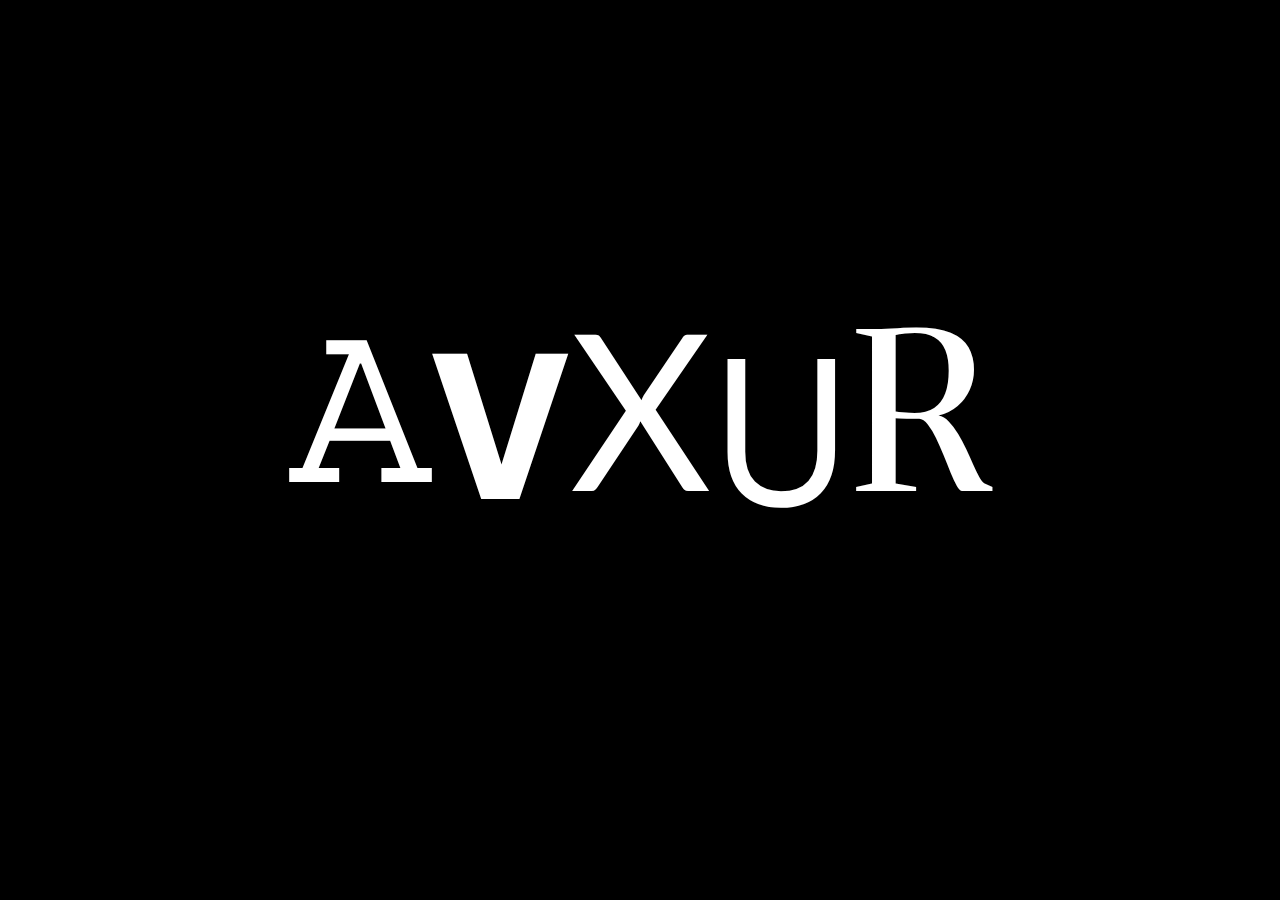
<file: index.html>
<!DOCTYPE html>
<html lang="en">
<head>
    <meta charset="UTF-8">
    <meta name="viewport" content="width=device-width, initial-scale=1.0">
    <title>AVXUR</title>
    <style>
        @import url('https://fonts.googleapis.com/css2?family=Roboto&display=swap');
        @import url('https://fonts.googleapis.com/css2?family=Open+Sans&display=swap');
        @import url('https://fonts.googleapis.com/css2?family=Lato&display=swap');
        @import url('https://fonts.googleapis.com/css2?family=Oswald&display=swap');
        @import url('https://fonts.googleapis.com/css2?family=Montserrat&display=swap');
        @import url('https://fonts.googleapis.com/css2?family=Raleway&display=swap');
        @import url('https://fonts.googleapis.com/css2?family=Slabo+27px&display=swap');
        @import url('https://fonts.googleapis.com/css2?family=Inconsolata&display=swap');
        @import url('https://fonts.googleapis.com/css2?family=Source+Sans+Pro&display=swap');
        @import url('https://fonts.googleapis.com/css2?family=PT+Sans&display=swap');
        @import url('https://fonts.googleapis.com/css2?family=Merriweather&display=swap');
        @import url('https://fonts.googleapis.com/css2?family=Abril+Fatface&display=swap');
        @import url('https://fonts.googleapis.com/css2?family=Arvo&display=swap');
        @import url('https://fonts.googleapis.com/css2?family=Josefin+Sans&display=swap');
        @import url('https://fonts.googleapis.com/css2?family=Ubuntu&display=swap');
        @import url('https://fonts.googleapis.com/css2?family=Playfair+Display&display=swap');
        @import url('https://fonts.googleapis.com/css2?family=Rubik&display=swap');
        @import url('https://fonts.googleapis.com/css2?family=Poppins&display=swap');
        @import url('https://fonts.googleapis.com/css2?family=Noto+Sans&display=swap');
        @import url('https://fonts.googleapis.com/css2?family=Titillium+Web&display=swap');
        @import url('https://fonts.googleapis.com/css2?family=Quicksand&display=swap');
        @import url('https://fonts.googleapis.com/css2?family=Exo+2&display=swap');
        @import url('https://fonts.googleapis.com/css2?family=Fira+Sans&display=swap');
        @import url('https://fonts.googleapis.com/css2?family=Hind&display=swap');
        @import url('https://fonts.googleapis.com/css2?family=Kanit&display=swap');
        @import url('https://fonts.googleapis.com/css2?family=Nunito&display=swap');
        @import url('https://fonts.googleapis.com/css2?family=Oxygen&display=swap');
        @import url('https://fonts.googleapis.com/css2?family=PT+Serif&display=swap');
        @import url('https://fonts.googleapis.com/css2?family=Rajdhani&display=swap');
        @import url('https://fonts.googleapis.com/css2?family=Righteous&display=swap');
        @import url('https://fonts.googleapis.com/css2?family=Roboto+Condensed&display=swap');
        @import url('https://fonts.googleapis.com/css2?family=Sarala&display=swap');
        @import url('https://fonts.googleapis.com/css2?family=Secular+One&display=swap');
        @import url('https://fonts.googleapis.com/css2?family=Signika&display=swap');
        @import url('https://fonts.googleapis.com/css2?family=Solway&display=swap');
        @import url('https://fonts.googleapis.com/css2?family=Spectral&display=swap');
        @import url('https://fonts.googleapis.com/css2?family=Staatliches&display=swap');
        @import url('https://fonts.googleapis.com/css2?family=Unica+One&display=swap');
        @import url('https://fonts.googleapis.com/css2?family=Varela+Round&display=swap');
        @import url('https://fonts.googleapis.com/css2?family=Vollkorn&display=swap');
        @import url('https://fonts.googleapis.com/css2?family=Work+Sans&display=swap');
        @import url('https://fonts.googleapis.com/css2?family=Yanone+Kaffeesatz&display=swap');
        @import url('https://fonts.googleapis.com/css2?family=Zilla+Slab&display=swap');
        @import url('https://fonts.googleapis.com/css2?family=Bree+Serif&display=swap');
        @import url('https://fonts.googleapis.com/css2?family=Acme&display=swap');
        @import url('https://fonts.googleapis.com/css2?family=Baloo&display=swap');
        @import url('https://fonts.googleapis.com/css2?family=Cantarell&display=swap');
        @import url('https://fonts.googleapis.com/css2?family=Cookie&display=swap');

        html, body {
            height: 100%;
            width: 100%;
            margin: 0;
            padding: 0;
            background-color: black;
            overflow: hidden;
        }

        body {
            display: flex;
            justify-content: center;
            align-items: center;
            color: white;
            font-size: calc(10vw + 10vh);
        }

        #avxur {
            display: flex;
        }
    </style>
</head>
<body>
    <div id="avxur">
        <span class="letter">A</span>
        <span class="letter">V</span>
        <span class="letter">X</span>
        <span class="letter">U</span>
        <span class="letter">R</span>
    </div>

    <script>
        const fonts = [
            'Roboto', 'Open Sans', 'Lato', 'Oswald', 'Montserrat', 'Raleway', 'Slabo 27px', 'Inconsolata',
            'Source Sans Pro', 'PT Sans', 'Merriweather', 'Abril Fatface', 'Arvo', 'Josefin Sans', 'Ubuntu',
            'Playfair Display', 'Rubik', 'Poppins', 'Noto Sans', 'Titillium Web', 'Quicksand', 'Exo 2', 'Fira Sans',
            'Hind', 'Kanit', 'Nunito', 'Oxygen', 'PT Serif', 'Rajdhani', 'Righteous', 'Roboto Condensed', 'Sarala',
            'Secular One', 'Signika', 'Solway', 'Spectral', 'Staatliches', 'Unica One', 'Varela Round', 'Vollkorn',
            'Work Sans', 'Yanone Kaffeesatz', 'Zilla Slab', 'Bree Serif', 'Acme', 'Baloo', 'Cantarell', 'Cookie'
        ];

        function getRandomFont() {
            return fonts[Math.floor(Math.random() * fonts.length)];
        }

        function changeFont() {
            document.querySelectorAll('.letter').forEach(letter => {
                letter.style.fontFamily = getRandomFont();
            });
        }

        setInterval(changeFont, 500);
    </script>
</body>
</html>
</file>
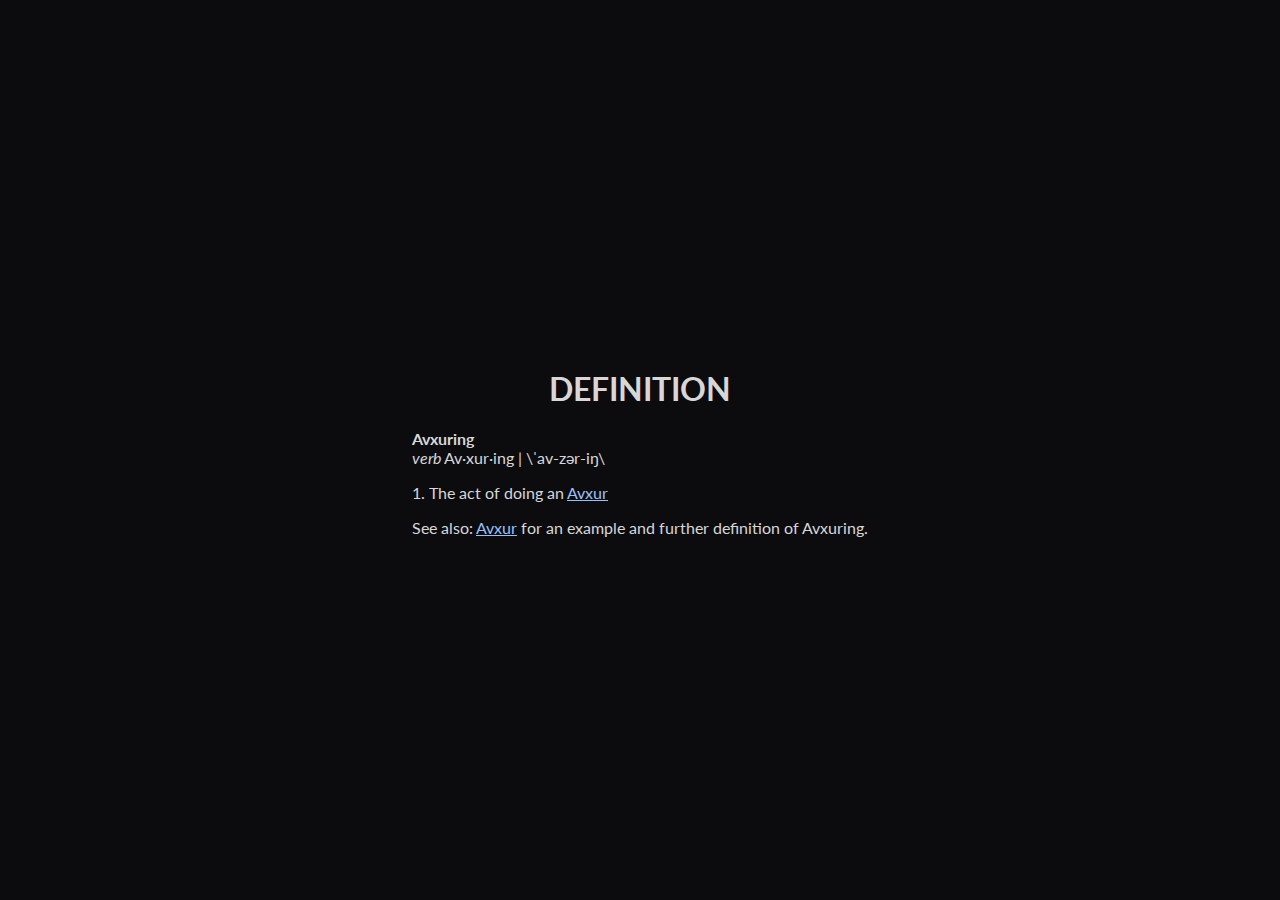
<file: avxuring.html>
<!DOCTYPE html>
<html lang="en">
<head>
    <meta charset="UTF-8">
    <meta name="viewport" content="width=device-width, initial-scale=1.0">
    <title>Definition of Avxuring</title>
    <style>
        body {
            background-color: #0c0c0f;
            color: #d7d7d7;
            font-family: 'Lato', sans-serif;
            display: flex;
            justify-content: center;
            align-items: center;
            height: 100vh;
            margin: 0;
            text-align: left;
            font-size: 16px; /* Base font size */
        }
        .container {
            max-width: 800px;
            padding: 20px;
            text-align: left;
        }
        .definition-title {
            text-align: center;
            margin-bottom: 20px;
        }
        .definition-title h1 {
            font-size: 2em; /* Explicit font size for h1 */
        }
        .highlight {
            color: #9ac0fb;
            text-decoration: underline;
        }
    </style>
    <link href="https://fonts.googleapis.com/css2?family=Lato:wght@400;700&display=swap" rel="stylesheet">
</head>
<body>
    <div class="container">
        <div class="definition-title">
            <h1>DEFINITION</h1>
        </div>
        <p>
            <strong>Avxuring</strong><br>
            <em>verb</em> Av·​xur·​ing | \ˈav-zər-iŋ\</p>
        <p>1. The act of doing an <a class="highlight" href="https://www.avxur.com/definition">Avxur</a></p>
        <p>See also: <a class="highlight" href="https://www.avxur.com/definition">Avxur</a> for an example and further definition of Avxuring.</p>
    </div>
</body>
</html>
</file>
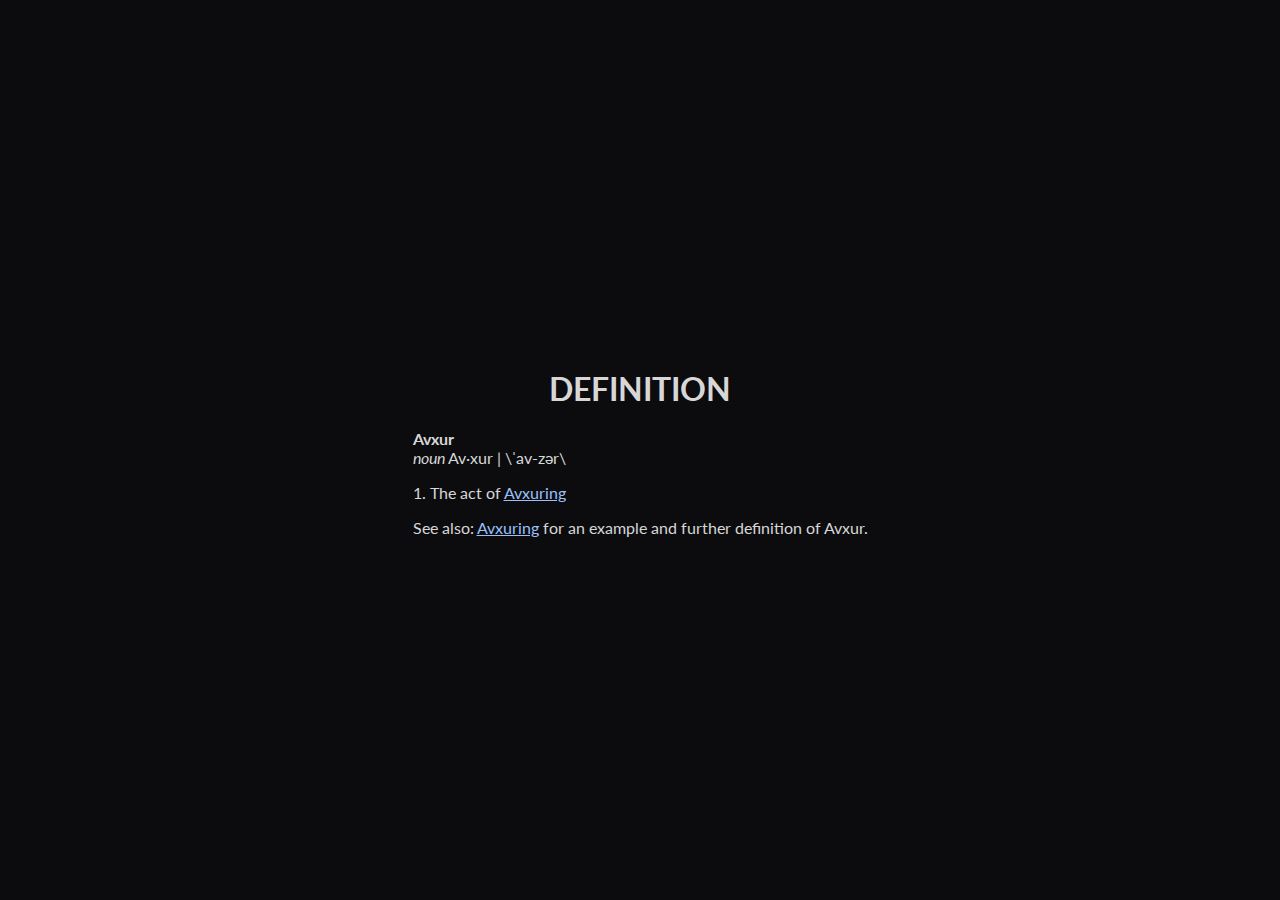
<file: definition.html>
<!DOCTYPE html>
<html lang="en">
<head>
    <meta charset="UTF-8">
    <meta name="viewport" content="width=device-width, initial-scale=1.0">
    <title>Avxur Definition</title>
    <style>
        body {
            background-color: #0c0c0f;
            color: #d7d7d7;
            font-family: 'Lato', sans-serif;
            display: flex;
            justify-content: center;
            align-items: center;
            height: 100vh;
            margin: 0;
            text-align: left;
            font-size: 16px; /* Base font size */
        }
        .container {
            max-width: 800px;
            padding: 20px;
            text-align: left;
        }
        .definition-title {
            text-align: center;
            margin-bottom: 20px;
        }
        .definition-title h1 {
            font-size: 2em; /* Explicit font size for h1 */
        }
        .highlight {
            color: #9ac0fb;
            text-decoration: underline;
        }
    </style>
    <link href="https://fonts.googleapis.com/css2?family=Lato:wght@400;700&display=swap" rel="stylesheet">
</head>
<body>
    <div class="container">
        <div class="definition-title">
            <h1>DEFINITION</h1>
        </div>
        <p>
            <strong>Avxur</strong><br>
            <em>noun</em> Av·​xur | \ˈav-zər\</p>
        <p>1. The act of <a class="highlight" href="https://www.avxur.com/avxuring">Avxuring</a></p>
        <p>See also: <a class="highlight" href="https://www.avxur.com/avxuring">Avxuring</a> for an example and further definition of Avxur.</p>
    </div>
</body>
</html>
</file>
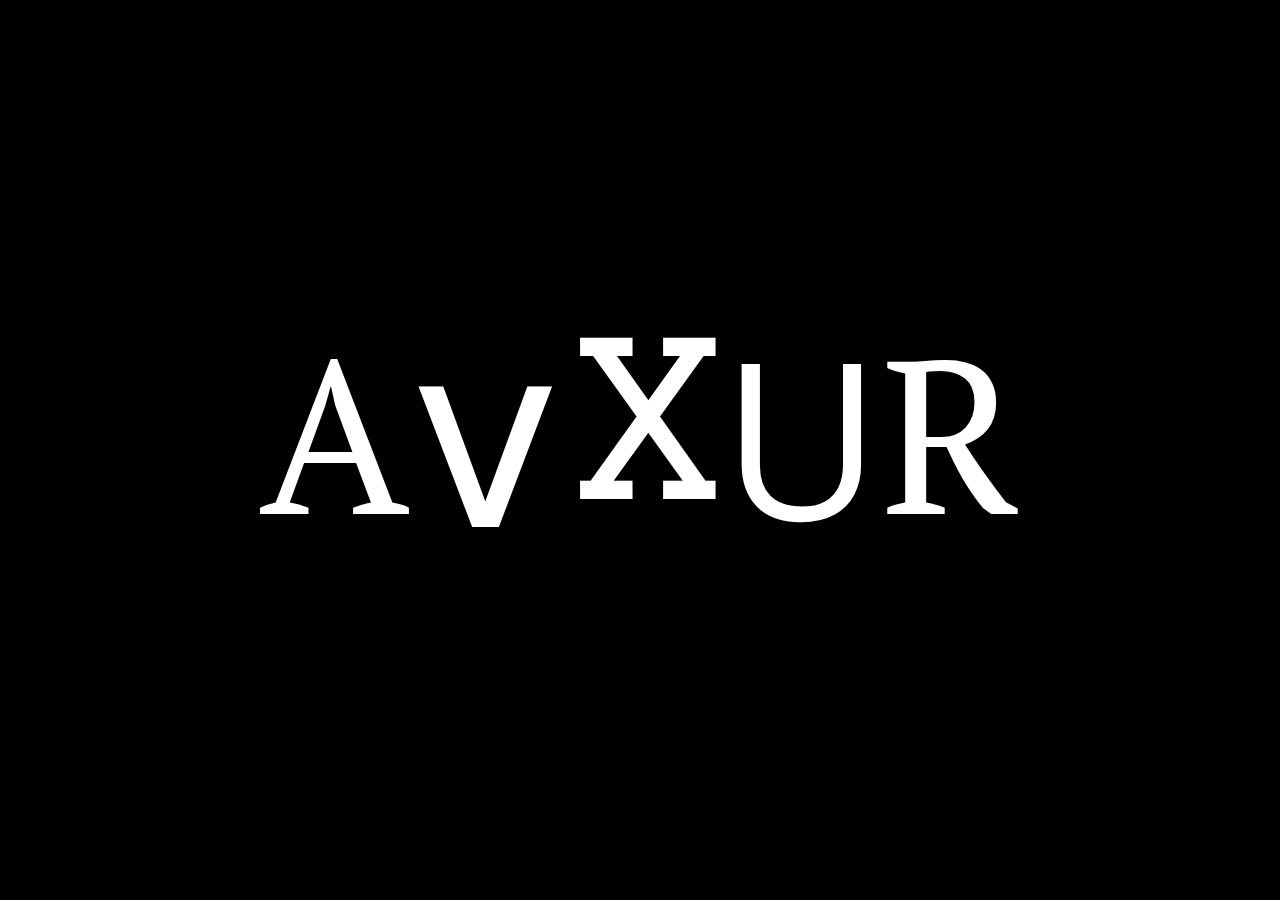
<file: maintenance.html>
<!DOCTYPE html>
<html lang="en">
<head>
    <meta charset="UTF-8">
    <meta name="viewport" content="width=device-width, initial-scale=1.0">
    <title>AVXUR</title>
    <style>
        @import url('https://fonts.googleapis.com/css2?family=Roboto&display=swap');
        @import url('https://fonts.googleapis.com/css2?family=Open+Sans&display=swap');
        @import url('https://fonts.googleapis.com/css2?family=Lato&display=swap');
        @import url('https://fonts.googleapis.com/css2?family=Oswald&display=swap');
        @import url('https://fonts.googleapis.com/css2?family=Montserrat&display=swap');
        @import url('https://fonts.googleapis.com/css2?family=Raleway&display=swap');
        @import url('https://fonts.googleapis.com/css2?family=Slabo+27px&display=swap');
        @import url('https://fonts.googleapis.com/css2?family=Inconsolata&display=swap');
        @import url('https://fonts.googleapis.com/css2?family=Source+Sans+Pro&display=swap');
        @import url('https://fonts.googleapis.com/css2?family=PT+Sans&display=swap');
        @import url('https://fonts.googleapis.com/css2?family=Merriweather&display=swap');
        @import url('https://fonts.googleapis.com/css2?family=Abril+Fatface&display=swap');
        @import url('https://fonts.googleapis.com/css2?family=Arvo&display=swap');
        @import url('https://fonts.googleapis.com/css2?family=Josefin+Sans&display=swap');
        @import url('https://fonts.googleapis.com/css2?family=Ubuntu&display=swap');
        @import url('https://fonts.googleapis.com/css2?family=Playfair+Display&display=swap');
        @import url('https://fonts.googleapis.com/css2?family=Rubik&display=swap');
        @import url('https://fonts.googleapis.com/css2?family=Poppins&display=swap');
        @import url('https://fonts.googleapis.com/css2?family=Noto+Sans&display=swap');
        @import url('https://fonts.googleapis.com/css2?family=Titillium+Web&display=swap');
        @import url('https://fonts.googleapis.com/css2?family=Quicksand&display=swap');
        @import url('https://fonts.googleapis.com/css2?family=Exo+2&display=swap');
        @import url('https://fonts.googleapis.com/css2?family=Fira+Sans&display=swap');
        @import url('https://fonts.googleapis.com/css2?family=Hind&display=swap');
        @import url('https://fonts.googleapis.com/css2?family=Kanit&display=swap');
        @import url('https://fonts.googleapis.com/css2?family=Nunito&display=swap');
        @import url('https://fonts.googleapis.com/css2?family=Oxygen&display=swap');
        @import url('https://fonts.googleapis.com/css2?family=PT+Serif&display=swap');
        @import url('https://fonts.googleapis.com/css2?family=Rajdhani&display=swap');
        @import url('https://fonts.googleapis.com/css2?family=Righteous&display=swap');
        @import url('https://fonts.googleapis.com/css2?family=Roboto+Condensed&display=swap');
        @import url('https://fonts.googleapis.com/css2?family=Sarala&display=swap');
        @import url('https://fonts.googleapis.com/css2?family=Secular+One&display=swap');
        @import url('https://fonts.googleapis.com/css2?family=Signika&display=swap');
        @import url('https://fonts.googleapis.com/css2?family=Solway&display=swap');
        @import url('https://fonts.googleapis.com/css2?family=Spectral&display=swap');
        @import url('https://fonts.googleapis.com/css2?family=Staatliches&display=swap');
        @import url('https://fonts.googleapis.com/css2?family=Unica+One&display=swap');
        @import url('https://fonts.googleapis.com/css2?family=Varela+Round&display=swap');
        @import url('https://fonts.googleapis.com/css2?family=Vollkorn&display=swap');
        @import url('https://fonts.googleapis.com/css2?family=Work+Sans&display=swap');
        @import url('https://fonts.googleapis.com/css2?family=Yanone+Kaffeesatz&display=swap');
        @import url('https://fonts.googleapis.com/css2?family=Zilla+Slab&display=swap');
        @import url('https://fonts.googleapis.com/css2?family=Bree+Serif&display=swap');
        @import url('https://fonts.googleapis.com/css2?family=Acme&display=swap');
        @import url('https://fonts.googleapis.com/css2?family=Baloo&display=swap');
        @import url('https://fonts.googleapis.com/css2?family=Cantarell&display=swap');
        @import url('https://fonts.googleapis.com/css2?family=Cookie&display=swap');

        html, body {
            height: 100%;
            width: 100%;
            margin: 0;
            padding: 0;
            background-color: black;
            overflow: hidden;
        }

        body {
            display: flex;
            justify-content: center;
            align-items: center;
            color: white;
            font-size: calc(10vw + 10vh);
        }

        #avxur {
            display: flex;
        }
    </style>
</head>
<body>
    <div id="avxur">
        <span class="letter">A</span>
        <span class="letter">V</span>
        <span class="letter">X</span>
        <span class="letter">U</span>
        <span class="letter">R</span>
    </div>

    <script>
        const fonts = [
            'Roboto', 'Open Sans', 'Lato', 'Oswald', 'Montserrat', 'Raleway', 'Slabo 27px', 'Inconsolata',
            'Source Sans Pro', 'PT Sans', 'Merriweather', 'Abril Fatface', 'Arvo', 'Josefin Sans', 'Ubuntu',
            'Playfair Display', 'Rubik', 'Poppins', 'Noto Sans', 'Titillium Web', 'Quicksand', 'Exo 2', 'Fira Sans',
            'Hind', 'Kanit', 'Nunito', 'Oxygen', 'PT Serif', 'Rajdhani', 'Righteous', 'Roboto Condensed', 'Sarala',
            'Secular One', 'Signika', 'Solway', 'Spectral', 'Staatliches', 'Unica One', 'Varela Round', 'Vollkorn',
            'Work Sans', 'Yanone Kaffeesatz', 'Zilla Slab', 'Bree Serif', 'Acme', 'Baloo', 'Cantarell', 'Cookie'
        ];

        function getRandomFont() {
            return fonts[Math.floor(Math.random() * fonts.length)];
        }

        function changeFont() {
            document.querySelectorAll('.letter').forEach(letter => {
                letter.style.fontFamily = getRandomFont();
            });
        }

        setInterval(changeFont, 500);
    </script>
</body>
</html>
</file>
